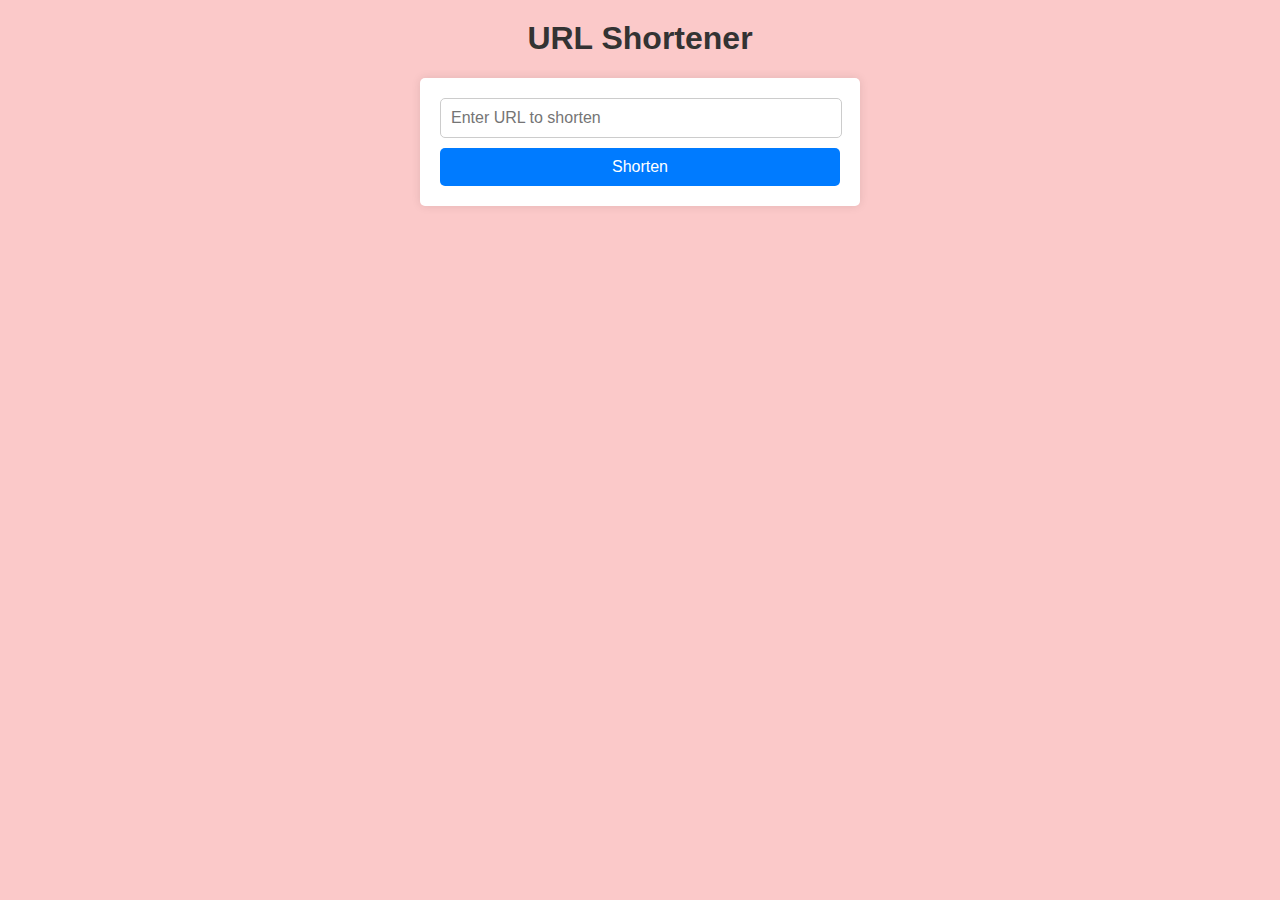
<file: CVIP Link Shortener/index.html>
<!DOCTYPE html>
<html>

<head>
    <title>URL Shortener</title>
    <link rel="stylesheet" type="text/css" href="style.css">

</head>

<body>
    <h1>URL Shortener</h1>
    <div class="form-container">
        <input type="text" id="long-url" placeholder="Enter URL to shorten">
        <button id="shorten-button">Shorten</button>
    </div>
    <div id="shortened-url" class="hidden">
        <h2>Shortened URL:</h2>
        <a id="short-url" href="" target="_blank"></a>
    </div>

    <script src="script.js"></script>
</body>

</html>
</file>
<file: CVIP Link Shortener/style.css>
body {
    font-family: Arial, sans-serif;
    text-align: center;
    background-color: #fbc9c9;
    margin: 0;
    padding: 0;
}

h1 {
    color: #333;
    margin-top: 20px;
}

.form-container {
    margin: 20px auto;
    max-width: 400px;
    padding: 20px;
    background-color: #fff;
    border-radius: 5px;
    box-shadow: 0 0 10px rgba(0, 0, 0, 0.1);
}

input {
    width: 95%;
    padding: 10px;
    font-size: 16px;
    border: 1px solid #ccc;
    border-radius: 5px;
    margin-bottom: 10px;
}

button {
    width: 100%;
    padding: 10px;
    font-size: 16px;
    background-color: #007BFF;
    color: white;
    border: none;
    border-radius: 5px;
    cursor: pointer;
    transition: background-color 0.3s;
}

button:hover {
    background-color: #0056b3;
}

#shortened-url {
    margin: 20px;
    font-size: 18px;
}

a {
    color: #007BFF;
    text-decoration: none;
}

.hidden {
    display: none;
}
</file>
